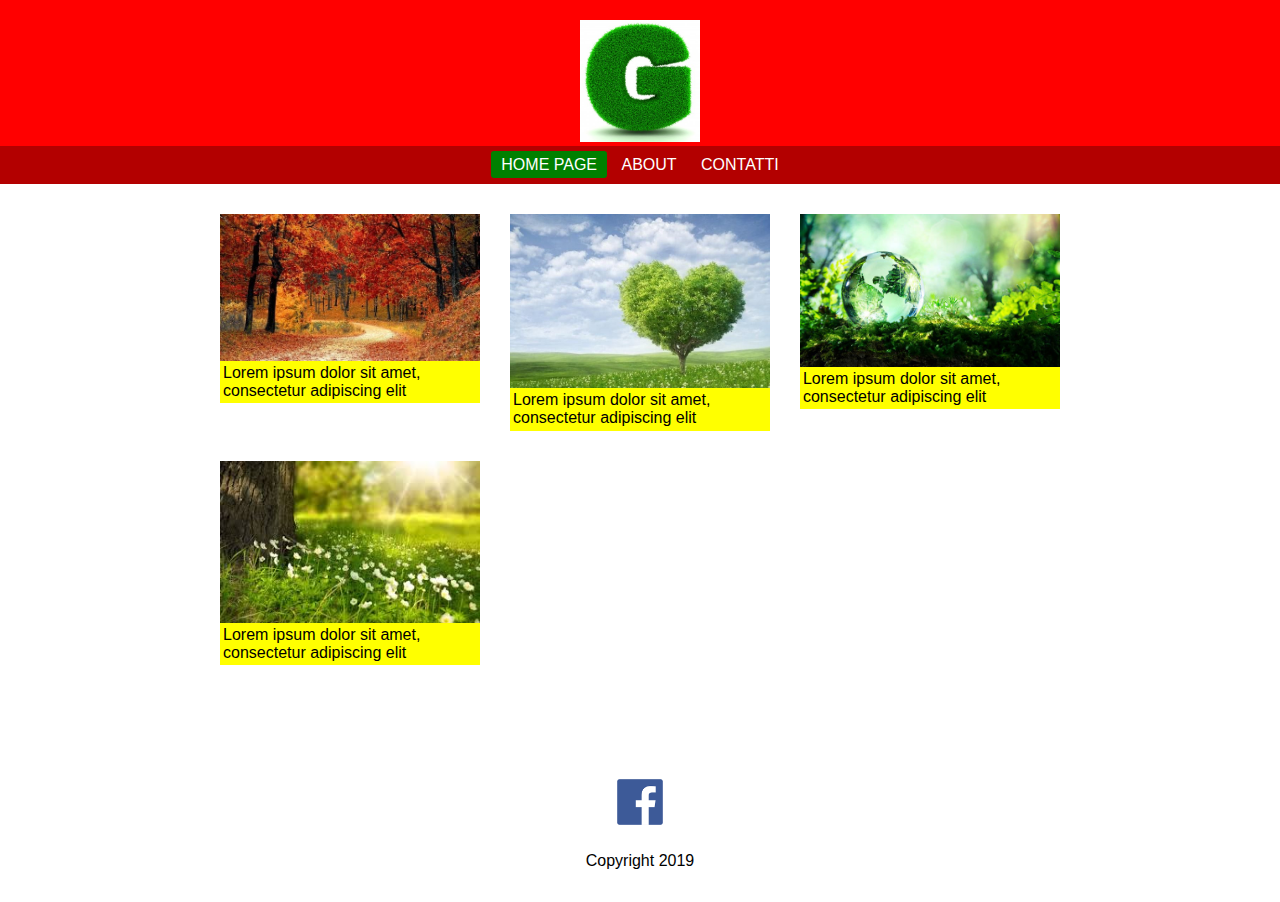
<file: index.html>
<!DOCTYPE html>
<html>
	<head>
		<title>Portfolio Gianluca</title>
		<link rel="apple-touch-icon" sizes="180x180" href="images/favicon/apple-touch-icon.png">
		<link rel="icon" type="image/png" sizes="32x32" href="images/favicon/favicon-32x32.png">
		<link rel="icon" type="image/png" sizes="16x16" href="images/favicon/favicon-16x16.png">
		<link rel="manifest" href="images/favicon/site.webmanifest">
		<link rel="mask-icon" href="images/favicon/safari-pinned-tab.svg" color="#5bbad5">
		<link rel="shortcut icon" href="images/favicon/favicon.ico">
		<meta name="msapplication-TileColor" content="#da532c">
		<meta name="msapplication-config" content="images/favicon/browserconfig.xml">
		<meta name="theme-color" content="#ffffff">
		<link rel="stylesheet" type="text/css" href="stylesheets/normalize.css">
		<link rel="stylesheet" type="text/css" href="stylesheets/main.css">
		<meta name="viewport" content="width=device-width, initial-scale=1.0">
	</head>
	<body>
<header>
	<div class="logo-container">
		<a href="index.html">
		<img src="images/logo.jpg" alt="Logo">
	</a>
	</div>
	<nav>
		<ul>
			<li><a href="index.html" class="active">Home page</a></li>
			<li><a href="about.html">About</a></li>
			<li><a href="contact.html">Contatti</a></li>
		</ul>
	</nav>
</header>
<main id="main-content">
	<div class="container">
		<section id="gallery" class="clearfix">
			<div class="item">
				<a href="lacerba.io" target="_blank">
					<div class="picture">
						<img src="images/natura1.jpg">
					</div>
					<div class="caption">
						<p>Lorem ipsum dolor sit amet, consectetur adipiscing elit</p>
					</div>
				</a>
			</div>
						<div class="item">
				<a href="lacerba.io" target="_blank">
					<div class="picture">
						<img src="images/natura2.jpg">
					</div>
					<div class="caption">
						<p>Lorem ipsum dolor sit amet, consectetur adipiscing elit</p>
					</div>
				</a>
			</div>
						<div class="item">
				<a href="lacerba.io" target="_blank">
					<div class="picture">
						<img src="images/natura3.jpg">
					</div>
					<div class="caption">
						<p>Lorem ipsum dolor sit amet, consectetur adipiscing elit</p>
					</div>
				</a>
			</div>
						<div class="item">
				<a href="lacerba.io" target="_blank">
					<div class="picture">
						<img src="images/natura4.jpg">
					</div>
					<div class="caption">
						<p>Lorem ipsum dolor sit amet, consectetur adipiscing elit</p>
					</div>
				</a>
			</div>
		</section>
	</div>	
</main>
<footer class="main">
	<div class="social">
		<a href="https://www.facebook.com/Musoaye" target="_blank">
			<img src="images/facebook.jpg" alt="Facebook">
		</a>
				<p>Copyright 2019</p>
	</div>
</footer>
	</body>
</html>
</file>
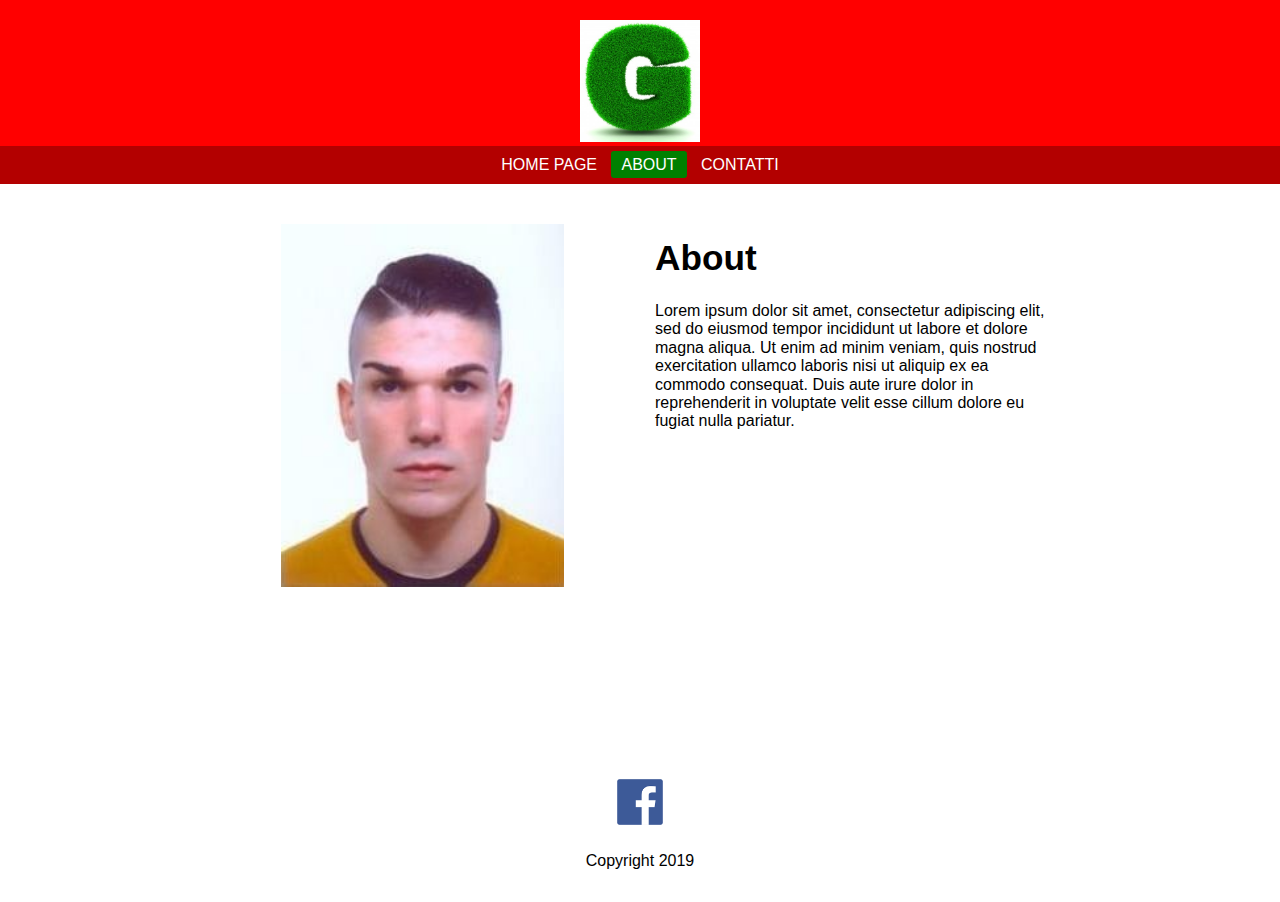
<file: about.html>
<!DOCTYPE html>
<html>
	<head>
		<title>Portfolio Gianluca</title>
		<link rel="apple-touch-icon" sizes="180x180" href="images/favicon/apple-touch-icon.png">
		<link rel="icon" type="image/png" sizes="32x32" href="images/favicon/favicon-32x32.png">
		<link rel="icon" type="image/png" sizes="16x16" href="images/favicon/favicon-16x16.png">
		<link rel="manifest" href="images/favicon/site.webmanifest">
		<link rel="mask-icon" href="images/favicon/safari-pinned-tab.svg" color="#5bbad5">
		<link rel="shortcut icon" href="images/favicon/favicon.ico">
		<meta name="msapplication-TileColor" content="#da532c">
		<meta name="msapplication-config" content="images/favicon/browserconfig.xml">
		<meta name="theme-color" content="#ffffff">
		<link rel="stylesheet" type="text/css" href="stylesheets/normalize.css">
		<link rel="stylesheet" type="text/css" href="stylesheets/main.css">
		<meta name="viewport" content="width=device-width, initial-scale=1.0">
	</head>
	<body>
<header>
	<div class="logo-container">
		<a href="index.html">
		<img src="images/logo.jpg" alt="Logo">
	</a>
	</div>
	<nav>
		<ul>
			<li><a href="index.html">Home page</a></li>
			<li><a href="about.html" class="active">About</a></li>
			<li><a href="contact.html">Contatti</a></li>
		</ul>
	</nav>
</header>
<main id="main-content">
	<div class="container">
		<section id="about" class="clearfix">
			<div class="profile-pic">
				<img src="images/profilo.jpeg" alt="Foto Profilo">
			</div>
			<div class="description">
				<h1 class="title">About</h1>
				<p>Lorem ipsum dolor sit amet, consectetur adipiscing elit, sed do eiusmod tempor incididunt ut labore et dolore magna aliqua. Ut enim ad minim veniam, quis nostrud exercitation ullamco laboris nisi ut aliquip ex ea commodo consequat. Duis aute irure dolor in reprehenderit in voluptate velit esse cillum dolore eu fugiat nulla pariatur.</p>
			</div>
		</section>
	</div>	
</main>
<footer class="main">
	<div class="social">
		<a href="https://www.facebook.com/Musoaye" target="_blank">
			<img src="images/facebook.jpg" alt="Facebook">
		</a>
				<p>Copyright 2019</p>
	</div>
</footer>
	</body>
</html>
</file>
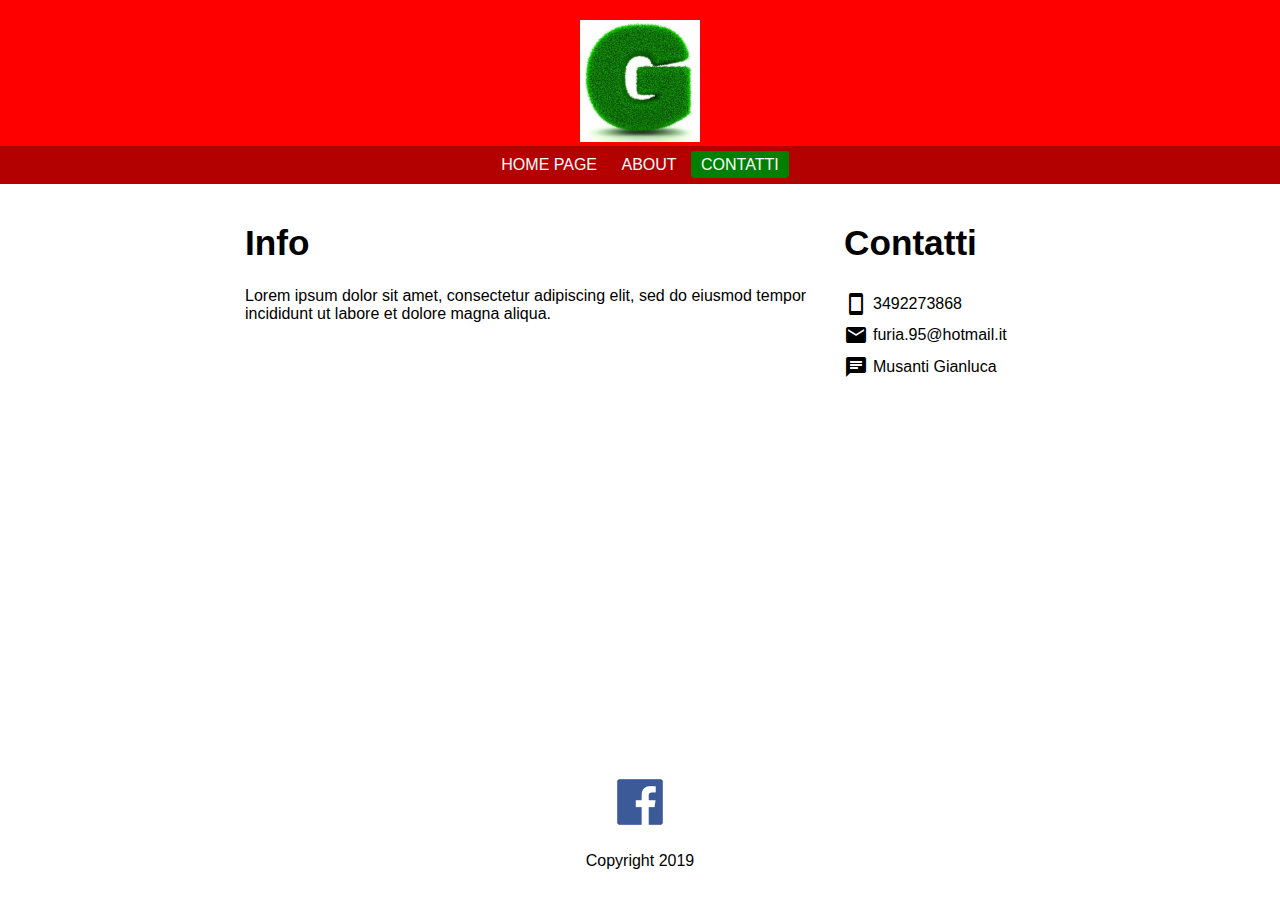
<file: contact.html>
<!DOCTYPE html>
<html>
	<head>
		<title>Portfolio Gianluca</title>
		<link rel="apple-touch-icon" sizes="180x180" href="images/favicon/apple-touch-icon.png">
		<link rel="icon" type="image/png" sizes="32x32" href="images/favicon/favicon-32x32.png">
		<link rel="icon" type="image/png" sizes="16x16" href="images/favicon/favicon-16x16.png">
		<link rel="manifest" href="images/favicon/site.webmanifest">
		<link rel="mask-icon" href="images/favicon/safari-pinned-tab.svg" color="#5bbad5">
		<link rel="shortcut icon" href="images/favicon/favicon.ico">
		<meta name="msapplication-TileColor" content="#da532c">
		<meta name="msapplication-config" content="images/favicon/browserconfig.xml">
		<meta name="theme-color" content="#ffffff">
		<link rel="stylesheet" type="text/css" href="stylesheets/normalize.css">
		<link rel="stylesheet" type="text/css" href="stylesheets/main.css">
		<link href="https://fonts.googleapis.com/icon?family=Material+Icons" rel="stylesheet">
		<meta name="viewport" content="width=device-width, initial-scale=1.0">
	</head>
	<body>
<header>
	<div class="logo-container">
		<a href="index.html">
		<img src="images/logo.jpg" alt="Logo">
	</a>
	</div>
	<nav>
		<ul>
			<li><a href="index.html">Home page</a></li>
			<li><a href="about.html">About</a></li>
			<li><a href="contact.html" class="active">Contatti</a></li>
		</ul>
	</nav>
</header>
<main id="main-content">
	<div class="container">
		<section id="contact" class="clearfix">
			<div class="info">
				<h1 class="title">Info</h1>
				<p>Lorem ipsum dolor sit amet, consectetur adipiscing elit, sed do eiusmod tempor incididunt ut labore et dolore magna aliqua.</p>
			</div>
			<div class="contatti">
				<h1 class="title">Contatti</h1>
				<ul>
					<li><i class="material-icons">smartphone</i><a href="tel:+393492273868">3492273868</li></a>
					<li><i class="material-icons">mail</i><a href="mailto:furia.95@hotmail.it">furia.95@hotmail.it</li></a>
					<li><i class="material-icons">chat</i><a href="https://www.facebook.com/Musoaye">Musanti Gianluca</li>
				</ul>
			</div>
		</section>
	</div>	
</main>
<footer class="main">
	<div class="social">
		<a href="https://www.facebook.com/Musoaye" target="_blank">
			<img src="images/facebook.jpg" alt="Facebook">
		</a>
				<p>Copyright 2019</p>
	</div>
</footer>
	</body>
</html>
</file>
<file: stylesheets/main.css>
/*****STILE GENERALE*****/
body {
	font-family: 'Open Sans', sans-serif;
}
a {
	text-decoration: none;
	color: black;
}

*{
	box-sizing: border-box;
}

.active{
	background: green;
	border-radius: 3px;
}

.container {
	max-width: 900px;
	margin: 0 auto;
	padding: 0 15px;
}

.clearfix::after{
	content: "";
	clear: both;
	display: table;
}

.title{
	font-size: 2.2rem;
}

main{
	min-height: calc(100vh - 183.69px - 144px);
}
/*********ABOUT*********/

#about img{
	border-radius: 20px;
	padding: 25px 0;
}
#about .profile-pic{
	text-align: center;
}
/********HEAD**********/

header {
	background: red;
	text-align: center;
}

header .logo-container{
	padding: 20px 20px 0px 20px;
	margin: 0;
}

header img{
	width: 120px;
}

/***********MENù NAVIGAZIONE***********/
nav {
	background: #b30000;
	padding: 10px;
}

nav li a {
	text-decoration: none;
	color: white;
	font-family: Arial, Times, serif;
	text-transform: uppercase;
	padding: 5px 10px;
}

nav ul {
	list-style-type: none;
	padding: 0;
	margin: 0;
}
nav li{
	display: inline-block;
}

/*********GALLERY*********/

#gallery{
	padding-top:  15px;
	padding-bottom: 15px;
}

#gallery img{
	width: 100%;
}

#gallery .iteam:nth-child(2n+1){
	clear: left;
}

#gallery .item{
	width: 50%;
	float: left;
	padding: 15px;
}

#gallery .caption p{
	background: #ffff00;
	padding: 3px;
	margin: 0;
}

#gallery .picture{
	line-height: 0;
}

/**********CONTACT*******/
#contact ul{
	list-style-type: none;
	padding: 0;
}
#contact li{
	padding: 5px 0;
}

#contact .material-icons{
	float: left;
	padding: 0;
}


#contact .contatti a{
	margin: 3px 0 0 5px;
	display: inline-block;
}

/***********FOOTER************/

footer.main{
	text-align: center;
	padding: 15px;
}

footer.main img{
	width: 60px;
}

/***PER SCHERMI CON LARGHEZZA MINIMA DI 768px****/
@media only screen and (min-width: 768px) {
	/*********GALLERY*********/
#gallery .item{
	width: 33.3333%;
	}
#gallery .item:nth-child(3n+1){
	clear: left;
}

/*******ABOUT*******/

#about img{
	width: 70%;
}
#about .profile-pic{
	width: 50%;
	float:left;
	padding: 15px;
	text-align: center;
}
#about .description{
	float:right;
	width: 50%;
	padding: 30px 15px 15px;
}

/******CONTATTI*********/
#contact .info{
	float:left;
	width: 70%;
	padding: 15px 0px 0px 40px;
}
 
#contact .contatti{
	float:right;
	width: 30%;
	padding: 15px 0px 0px 30px;
}
}

@media only screen and (min-width: 992px) {
nav li a{
	transition: background .3s;
}
nav li a:hover{
	background: green;
	border-radius: 3px;
}
#gallery .item:hover{
	transition : opacity .3s;
	}
#gallery .item:hover{
	opacity: .7;
	}
}

@media only screen and (max-width: 767px) {

	#gallery .item:nth-child(3n+1){
	clear: left;
}
	}
</file>
